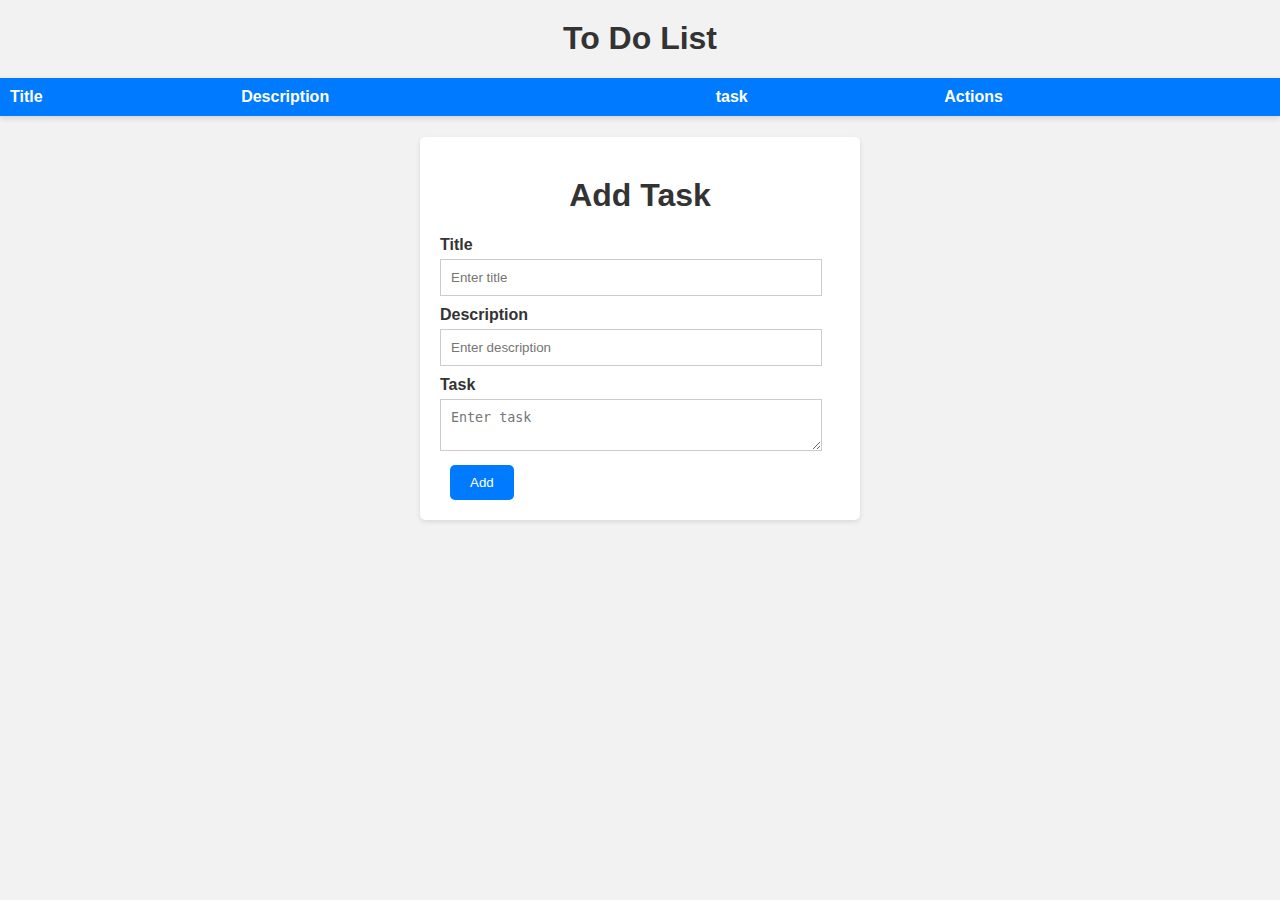
<file: index.html>
<!DOCTYPE html>
<html lang="en">
<head>
    <meta charset="UTF-8">
    <meta name="viewport" content="width=device-width, initial-scale=1.0">
    <title>Document</title>
    <link rel="stylesheet" href="style.css">
</head>
<body>
    <h1>To Do List</h1>
    <table id="task-list">
        <thead>
            <tr>
                <th>Title</th>
                <th>Description</th>
                <th>task</th>
                <th>Actions</th>
            </tr>
        </thead>
        <tbody id="task-list-body">

        </tbody>
    </table>
    <form action="#">
        <h1>Add Task </h1>
        <label for="title">Title</label>
        <input type="text" name="title" id="title" placeholder="Enter title">
        <label for="description">Description</label>
        <input type="text" name="description" id="description" placeholder="Enter description">
        <label for="task">Task</label>
        <textarea name="task" id="task" placeholder="Enter task"></textarea>
        <button type="button" onclick="addTask()">Add</button>
    </form>
    <script src="script.js"></script>
</body>
</html>
</file>
<file: style.css>
body {
    background-color: #f2f2f2;
    font-family: Arial, sans-serif;
    margin: 0;
    padding: 0;
}
h1 {
    text-align: center;
    margin-top: 20px;
    color: #333;
}
form {
    max-width: 400px;
    margin: 20px auto;
    background-color: #fff;
    padding: 20px;
    border-radius: 5px;
    box-shadow: 0 2px 5px rgba(0, 0, 0, 0.1);
}
label {
    display: block;
    margin-bottom: 5px;
    font-weight: bold;
    color: #333;
}
input[type="text"],
textarea {
    width: 90%;
    padding: 10px;
    margin-bottom: 10px;
    border: 1px solid #ccc;
}
button {
    background-color: #007BFF;
    color: #fff;
    padding: 10px 20px;
    margin: 0px 10px;
    border: none;
    border-radius: 5px;
    cursor: pointer;
}
button:hover {
    background-color: #0056b3;
}
table {
    width: 100%;
    border-collapse: collapse;
    margin-top: 20px;
    background-color: #fff;
    box-shadow: 0 2px 5px rgba(0, 0, 0, 0.1);
}
th, td {
    padding: 10px;
    text-align: left;
    border-bottom: 1px solid #ddd;
}
th {
    background-color: #007BFF;
    color: #fff;
}
tr:nth-child(even) {
    background-color: #f2f2f2;
}
</file>
